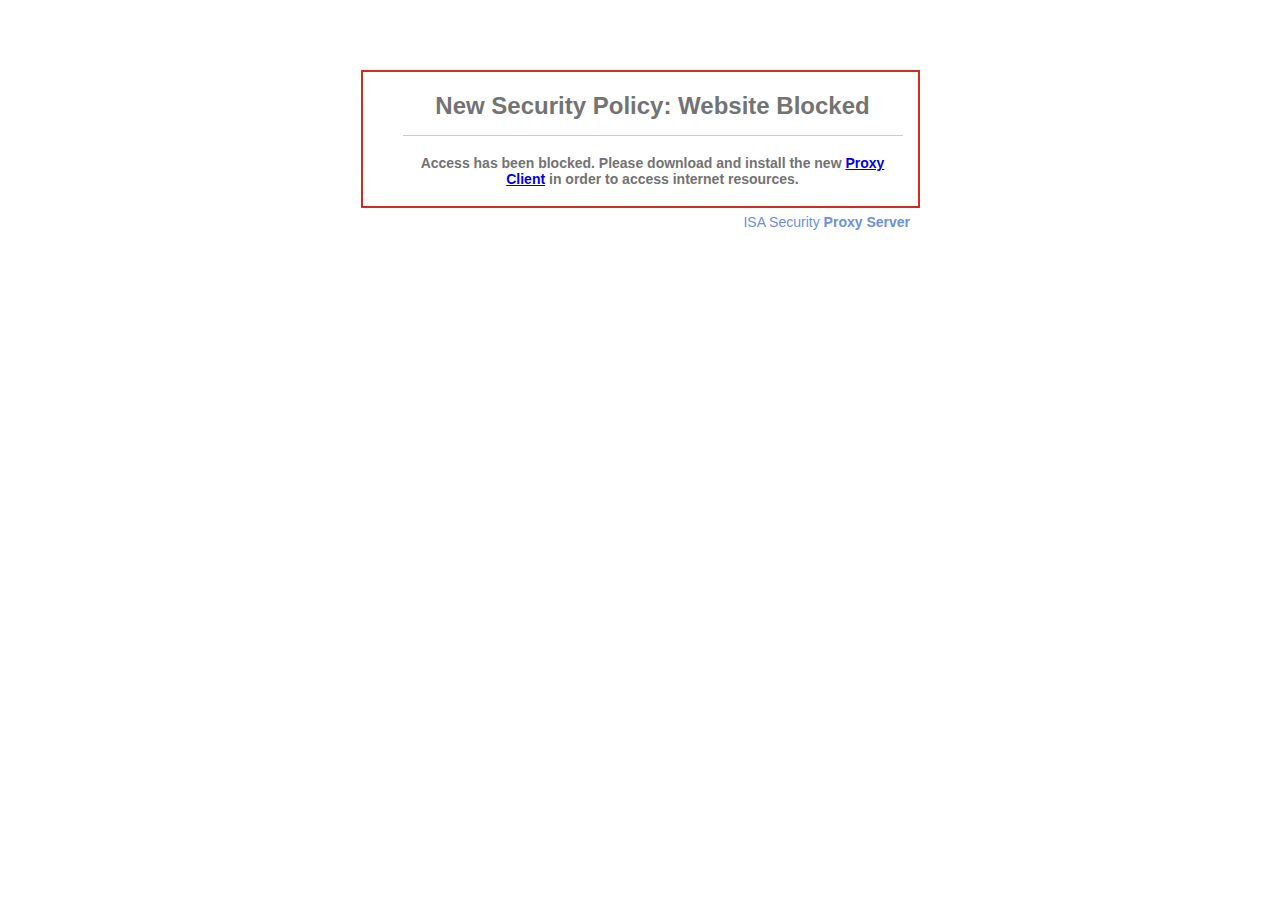
<file: files/AccessDenied.html>
<html>
<head>
<title>Website Blocked: ISA Proxy Server</title>
<style>
<!--
body, ul, li { font-family:Arial, Helvetica, sans-serif; font-size:14px; color:#737373;	margin:0; padding:0;}
.content { padding: 20px 15px 15px 40px; width: 500px; margin: 70px auto 6px auto; border: #D52B1E solid 2px;}
.blocking { border-top: #D52B1E solid 2px; border-bottom: #D52B1E solid 2px;}
.title { font-size: 24px; border-bottom: #ccc solid 1px; padding-bottom:15px; margin-bottom:15px;}
.details li { list-style: none;	padding: 4px 0;}
.footer { color:  #6d90e7; font-size: 14px; width: 540px; margin: 0 auto; text-align:right; }
-->
</style>

</head>
<body>
<center>
<div class="content blocking">
  <div class="title" id="msg_title"><b>New Security Policy: Website Blocked</b></div>
  <ul class="details">
    <div id="main_block">
      <div id="msg_long_reason">
        <li><b>Access has been blocked. Please download and install the new </b><span class="url"><a href="http://isaProxysrv/ProxyClient.exe"><b>Proxy Client</b></a></span><b> in order to access internet resources.</b></li>
    </div>
  </ul>
</div>
<div class="footer">ISA Security <b>Proxy Server</b></div>
</center>
</body>
</html>
</file>
